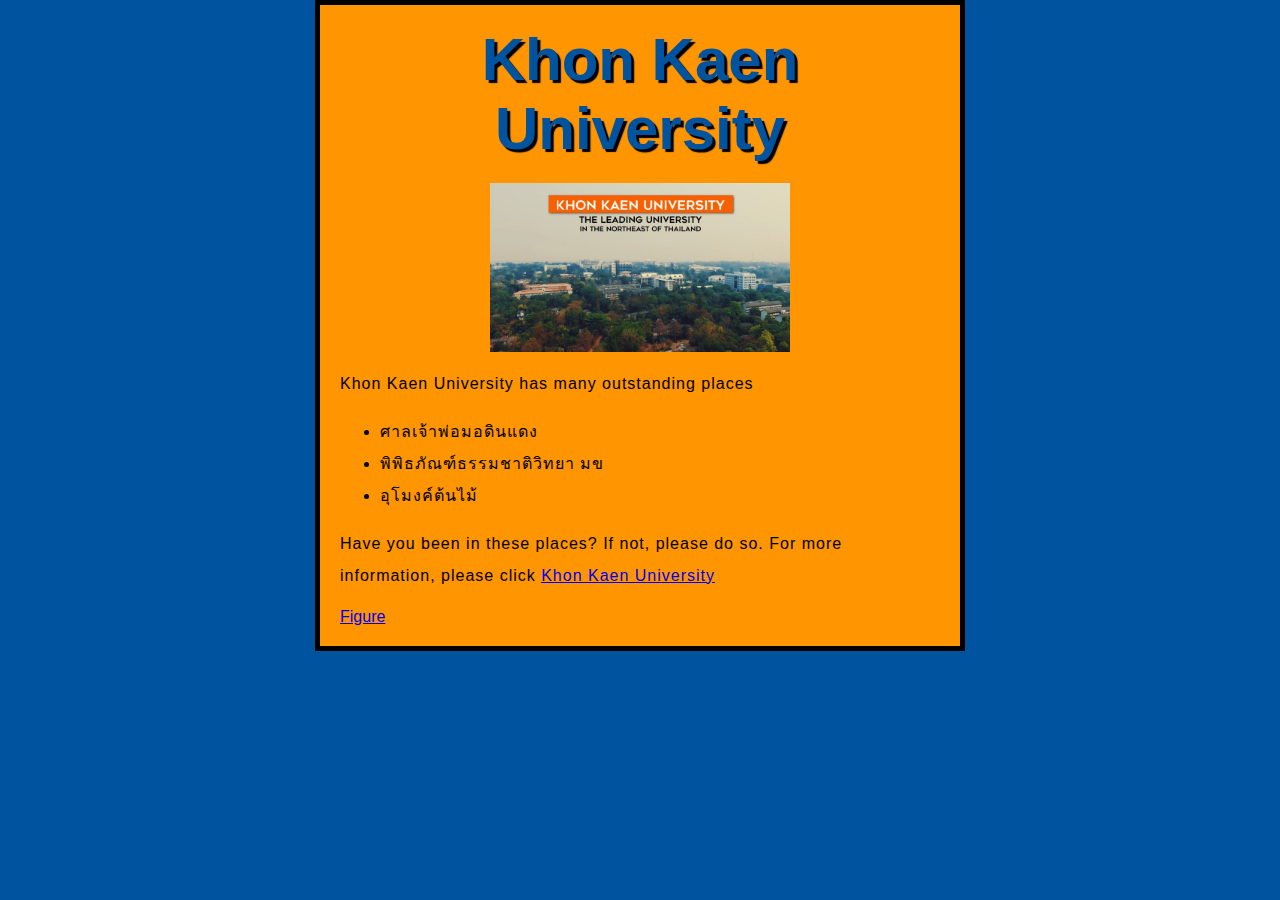
<file: index.html>
<!DOCTYPE html>
<html>
    <head>
        <meta charset="utf-8">
        <title>My test page</title>
        <link href="styles/style.css" rel="stylesheet" type="text/css">
    </head>
    <body>
        <h1>Khon Kaen University</h1>
        <img src="images/kku.jpg" width="50%" height="50%" alt="My test image">
        <p>Khon Kaen University has many outstanding places</p>
        <ul>
            <li>ศาลเจ้าพ่อมอดินแดง</li>
            <li>พิพิธภัณฑ์ธรรมชาติวิทยา มข</li>
            <li>อุโมงค์ต้นไม้</li>
        </ul>
        <p>Have you been in these places? If not, please do so. For more information, please click <a href="https://www.kku.ac.th/?l=th">Khon Kaen University</a></p>
        <a href="kkuFigure.html">Figure</a>
    </body>
</html>
</file>
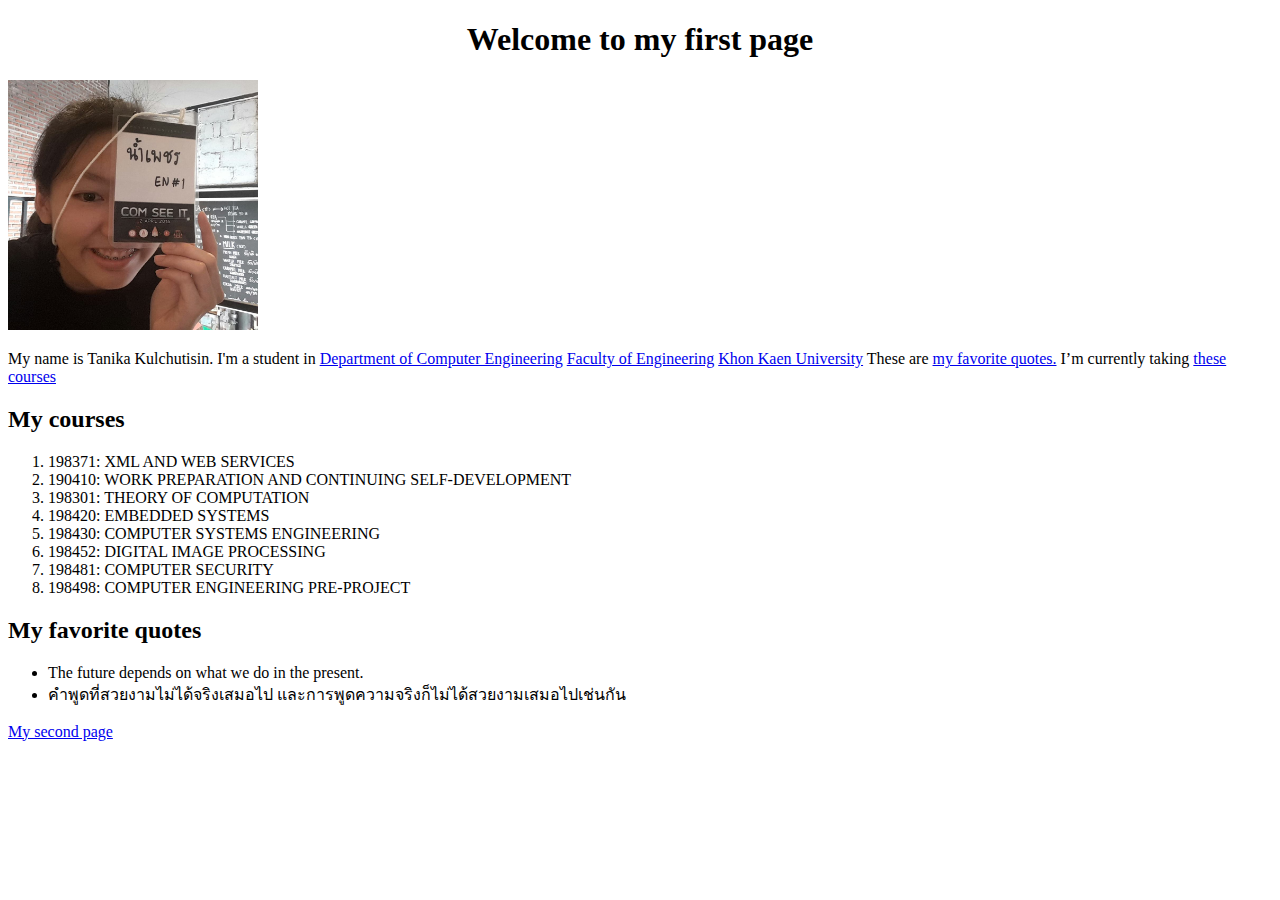
<file: tanika/index.html>
<!DOCTYPE html>
<html>
    <head>
        <meta charset="utf-8">
        <title>My test page</title>
        <link href="styles/style.css" rel="stylesheet" type="text/css">
    </head>
    <body>
        <h1>Welcome to my first page</h1>
        <img src="images/mypic.jpg" width="250px" height="250px" alt="My image">
        <p>My name is Tanika Kulchutisin. I'm a student in <a href="http://gear.kku.ac.th">Department of Computer Engineering</a> <a href="http://www.en.kku.ac.th/">Faculty of Engineering</a> <a href="http://www.kku.ac.th">Khon Kaen University</a> These are <a href="#quote">my favorite quotes.</a> I’m currently taking <a href="#course">these courses</a></p>
        
        <h2 id="course">My courses</h2>
        <ol>
            <li>198371: XML AND WEB SERVICES</li>
            <li>190410: WORK PREPARATION AND CONTINUING SELF-DEVELOPMENT</li>
            <li>198301: THEORY OF COMPUTATION</li>
            <li>198420: EMBEDDED SYSTEMS</li>
            <li>198430: COMPUTER SYSTEMS ENGINEERING</li>
            <li>198452: DIGITAL IMAGE PROCESSING</li>
            <li>198481: COMPUTER SECURITY</li>
            <li>198498: COMPUTER ENGINEERING PRE-PROJECT</li>
        </ol>
        
        <h2 id="quote">My favorite quotes</h2>
        <ul>
            <li>The future depends on what we do in the present.</li>
            <li>คำพูดที่สวยงามไม่ได้จริงเสมอไป และการพูดความจริงก็ไม่ได้สวยงามเสมอไปเช่นกัน</li>
        </ul>
        
        <a href="mysecondpage.html">My second page</a>
    </body>
</html>
</file>
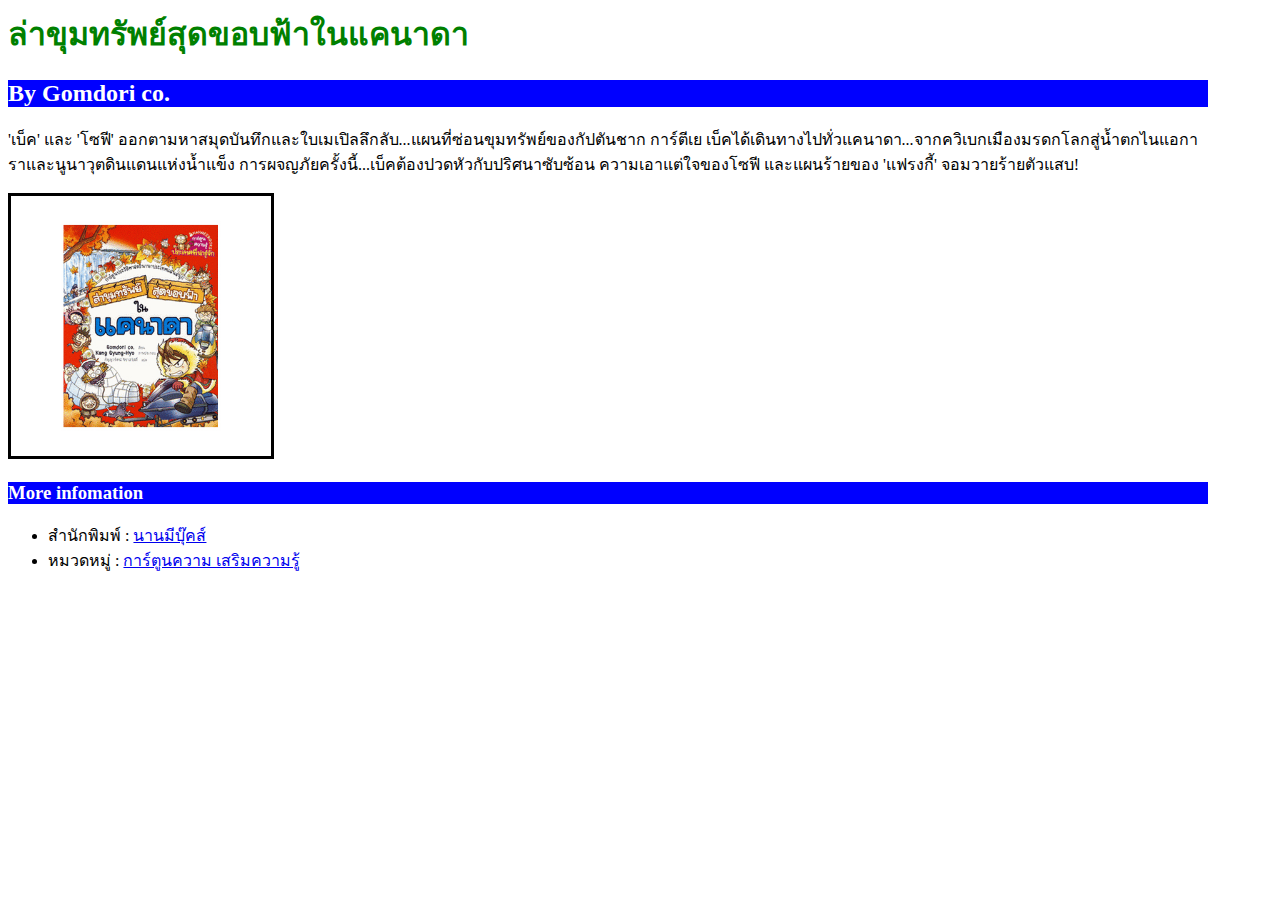
<file: tanika/mysecondpage.html>
<!DOCTYPE html>
<html>
    <head>
        <meta charset="utf-8">
        <title>A book to read</title>
        <link href="styles/style2.css" rel="stylesheet" type="text/css">
    </head>
    <body>
        <h1>ล่าขุมทรัพย์สุดขอบฟ้าในแคนาดา</h1>
        <h2>By Gomdori co.</h2>
        <p>'เบ็ค' และ 'โซฟี' ออกตามหาสมุดบันทึกและใบเมเปิลลึกลับ...แผนที่ซ่อนขุมทรัพย์ของกัปตันชาก การ์ตีเย เบ็คได้เดินทางไปทั่วแคนาดา...จากควิเบกเมืองมรดกโลกสู่น้ำตกไนแอการาและนูนาวุตดินแดนแห่งน้ำแข็ง การผจญภัยครั้งนี้...เบ็คต้องปวดหัวกับปริศนาซับซ้อน ความเอาแต่ใจของโซฟี และแผนร้ายของ 'แฟรงกี้' จอมวายร้ายตัวแสบ! 
        </p>
        <img src="images/mybook.jpg" width="250px" height="250px">
        <h3>More infomation</h3>
        <ul>
            <li>สำนักพิมพ์ : <a href="https://www.nanmeebooks.com/">นานมีบุ๊คส์</a></li>
            <li>หมวดหมู่ : <a href="https://www.naiin.com/category?categoryLv2Code=33&category_1_code=14&product_type_id=1">การ์ตูนความ เสริมความรู้</a></li>
        </ul>
    </body>
</html>
</file>
<file: styles/style.css>
html{
    font-size: 10 px;
    font-family: 'Open Sans', sans-serif;
    background-color: #00539F;
}

body{
    width: 600px;
    margin: auto;
    background-color: #FF9500;
    padding:  0 20px 20px 20px;
    border: 5px solid black;
}

h1{
    font-size: 60px;
    text-align: center;
    margin: 0;
    padding: 20px 0;
    color: #00539F; 
    text-shadow: 3px 3px 1px black;
}

img{
    display: block;
    margin: 0 auto;
}

p,li{
    font-size: 16px;
    line-height: 2;
    letter-spacing: 1px;
}
</file>
<file: tanika/styles/style.css>
h1{
    text-align: center;
}
</file>
<file: tanika/styles/style2.css>
body{
    font-family: "Verdana";
    width: 1200px;
}
h1{
    margin-top: 0;
    color: green;
}
h2,h3{
    background-color:blue;
    color: white;
    
}
img{
    border: 3px solid black ;
    padding: 5px;
}
</file>
